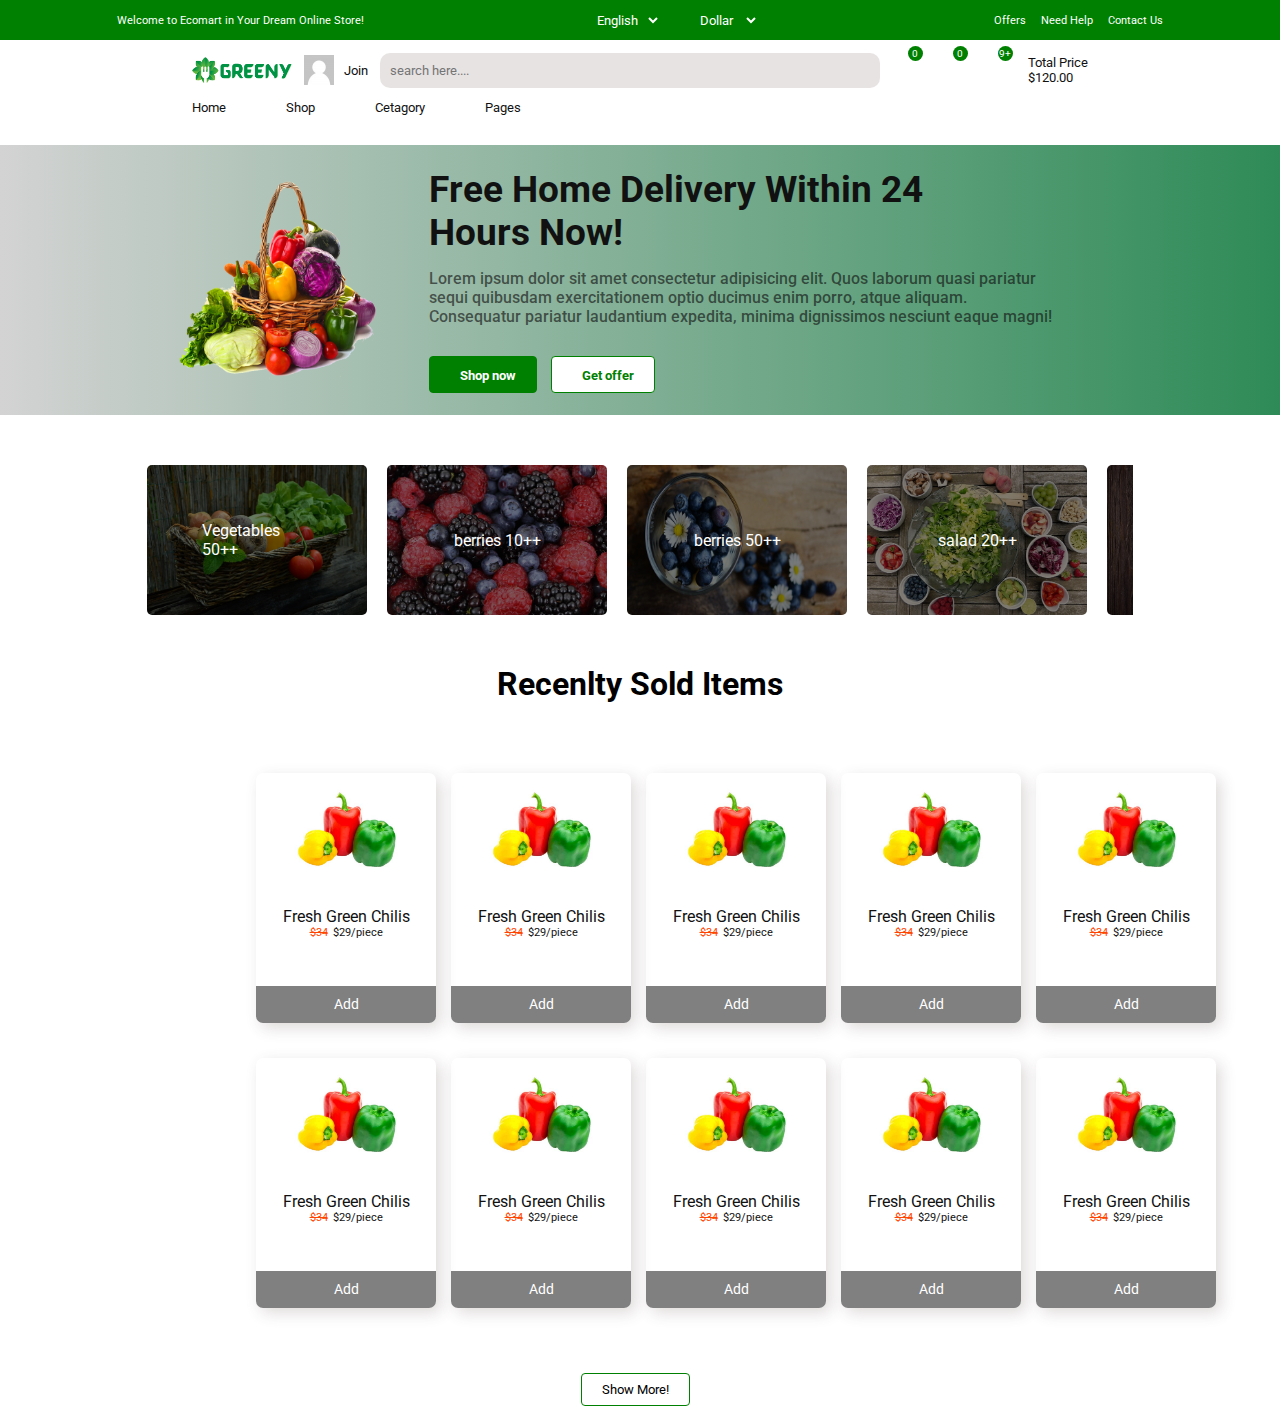
<file: index.html>
<!DOCTYPE html>
<html lang="en">
  <head>
    <meta charset="UTF-8" />
    <meta name="viewport" content="width=device-width, initial-scale=1.0" />
    <title>greeny website theme forest design</title>
    <link rel="stylesheet" href="style.css" />
    <link
      rel="stylesheet"
      href="https://cdnjs.cloudflare.com/ajax/libs/font-awesome/6.4.2/css/all.min.css"
      integrity="sha512-z3gLpd7yknf1YoNbCzqRKc4qyor8gaKU1qmn+CShxbuBusANI9QpRohGBreCFkKxLhei6S9CQXFEbbKuqLg0DA=="
      crossorigin="anonymous"
      referrerpolicy="no-referrer"
    />
  </head>
  <body>
    <div class="container">
      <div class="header">
        <h1 class="headingText">
          Welcome to Ecomart in Your Dream Online Store!
        </h1>
        <div class="header-tools">
          <div class="language">
            <i class="fa-solid fa-earth-americas"></i>
            <div class="lang-list">
              <select name="language" id="language">
                <option value="English">English</option>
                <option value="Bangla">Bangla</option>
                <option value="Bangla">Arabic</option>
                <option value="Bangla">Hindi</option>
              </select>
            </div>
          </div>
          <div class="currency">
            <i class="fa-solid fa-dollar-sign"></i>
            <div class="curr-list">
              <select name="currency" id="currency">
                <option value="Dollar">Dollar</option>
                <option value="Taka">Taka</option>
                <option value="Rupee">Rupee</option>
                <option value="Real">Real</option>
              </select>
            </div>
          </div>
        </div>
        <div class="tooltipBar">
          <a href="#">Offers</a>
          <a href="#">Need Help</a>
          <a href="#">Contact Us</a>
        </div>
      </div>
    </div>

    <div class="navBar">
      <img src="images/logo.png" alt="logo" class="logo" />
      <div class="user">
        <img src="images/user.png" alt="user" class="userIcon" />
        <a href="#">Join</a>
      </div>
      <div class="search">
        <input type="text" placeholder="search here...." /><i
          class="fa-solid fa-magnifying-glass searchIcon"
        ></i>
      </div>
      <div class="shoppingIcon">
        <div>
          <i class="fa-solid fa-bag-shopping"></i>
          <span>0</span>
        </div>
        <div>
          <i class="fa-solid fa-cart-shopping"></i>
          <span>0</span>
        </div>
        <div>
          <i class="fa-solid fa-store"></i>
          <span>9+</span>
        </div>
      </div>
      <div class="costing">
        <a href="#">Total Price</a>
        <a href="#">$120.00</a>
      </div>
    </div>

    <!-- cattegory list -->

    <div class="catergory">
      <div class="categoryLeft">
        
      <div class="categoryList">
        <div class="home categoryTool">
          <a href="#">Home</a>
          <i class="fa-solid fa-chevron-down"></i>
          <div class="homeList categoryToolList">
            <ul>
              <li><a href="#">Home grid</a></li>
              <li><a href="#">Home index</a></li>
              <li><a href="#">Home classic</a></li>
              <li><a href="#">Home standard</a></li>
            </ul>
          </div>
        </div>
        <div class="shop categoryTool">
          <a href="#">Shop</a>
          <i class="fa-solid fa-chevron-down"></i>
          <div class="homeList categoryToolList">
            <ul>
              <li><a href="#">Home grid</a></li>
              <li><a href="#">Home index</a></li>
              <li><a href="#">Home classic</a></li>
              <li><a href="#">Home standard</a></li>
            </ul>
          </div>
        </div>
        <div class="shop categoryTool">
          <a href="#">Cetagory</a>
          <i class="fa-solid fa-chevron-down"></i>
          <div class="homeList categoryToolList">
            <ul>
              <li><a href="#">Home grid</a></li>
              <li><a href="#">Home index</a></li>
              <li><a href="#">Home classic</a></li>
              <li><a href="#">Home standard</a></li>
            </ul>
          </div>
        </div>
        <div class="shop categoryTool">
          <a href="#">Pages</a>
          <i class="fa-solid fa-chevron-down"></i>
          <div class="homeList categoryToolList">
            <ul>
              <li><a href="#">Home grid</a></li>
              <li><a href="#">Home index</a></li>
              <li><a href="#">Home classic</a></li>
              <li><a href="#">Home standard</a></li>
            </ul>
          </div>
        </div>
        </div>
      </div>
      </div>
    </div>

    <div class="imageSlider">
      <img src="images/01.png" alt="image 1" class="sliderImg">
      <div class="sliderDesc">
        <h1>Free Home Delivery Within 24 <br> Hours Now!</h1>
        <p>Lorem ipsum dolor sit amet consectetur adipisicing elit. Quos laborum quasi pariatur <br>sequi quibusdam exercitationem optio ducimus enim porro, atque aliquam. <br> Consequatur pariatur laudantium expedita, minima dignissimos nesciunt eaque magni!</p>
        <div class="sliderBtn">
          <button class="primaryBtn"><i class="fa-solid fa-cart-shopping"></i>Shop now</button>
          <button class="primaryBtn"><i class="fa-solid fa-tag"></i>Get offer</button>
        </div>
      </div>
    </div>

    <!-- small slider starts from here -->

    <div class="smSlider">
        
      <div class="smSliderItem">
          <img src="images/vegetable.jpg" alt="berries">
          <span>Vegetables 50++</span>
      </div>
      <div class="smSliderItem">
          <img src="images/berries.jpg" alt="berries">
          <span>berries 10++</span>
      </div>
      <div class="smSliderItem">
          <img src="images/berries2.jpg" alt="berries">
          <span>berries 50++</span>
      </div>
      <div class="smSliderItem">
          <img src="images/salad.jpg" alt="berries">
          <span>salad 20++</span>
      </div>
      <div class="smSliderItem">
          <img src="images/spaghetti.jpg" alt="berries">
          <span>spaghetti 5</span>
      </div>
      <div class="smSliderItem">
          <img src="images/vegetable.jpg" alt="berries">
          <span>Vegetables 50++</span>
      </div>
      <div class="smSliderItem">
          <img src="images/berries.jpg" alt="berries">
          <span>berries 10++</span>
      </div>
      <div class="smSliderItem">
          <img src="images/berries2.jpg" alt="berries">
          <span>berries 50++</span>
      </div>
      <div class="smSliderItem">
          <img src="images/salad.jpg" alt="berries">
          <span>salad 20++</span>
      </div>
      <div class="smSliderItem">
          <img src="images/spaghetti.jpg" alt="berries">
          <span>spaghetti 5</span>
      </div>
    </div>

      <h1 class="soldHeading">Recenlty Sold Items</h1>
    <div class="recentSold">
      <div class="soldItem">
        <a href="#" >
        <img src="images/01.jpg" alt="image 1" class="sold"></a>
        <div class="soldItemDesc">
          <p>Fresh Green Chilis</p>
          <p><span>$34</span>$29/piece</p>
        </div>
        <button class="soldBtn">
          Add
        </button>
        <div class="overlay">
          <div class="overlayIcon">
            <i class="fa-regular fa-eye"></i><i class="fa-solid fa-share-nodes"></i>
            <i class="fa-solid fa-clover"></i>
          </div>
        </div>
      </div>
      <div class="soldItem">
        <a href="#">
        <img src="images/01.jpg" alt="image 1"></a>
        <div class="soldItemDesc">
          <p>Fresh Green Chilis</p>
          <p><span>$34</span>$29/piece</p>
        </div>
        <button class="soldBtn">
          Add
        </button>
        <div class="overlay">
          <div class="overlayIcon">
            <i class="fa-regular fa-eye"></i><i class="fa-solid fa-share-nodes"></i>
            <i class="fa-solid fa-clover"></i>
          </div>
        </div>
      </div>
      <div class="soldItem">
        <a href="#">
        <img src="images/01.jpg" alt="image 1"></a>
        <div class="soldItemDesc">
          <p>Fresh Green Chilis</p>
          <p><span>$34</span>$29/piece</p>
        </div>
        <button class="soldBtn">
          Add
        </button>
        <div class="overlay">
          <div class="overlayIcon">
            <i class="fa-regular fa-eye"></i><i class="fa-solid fa-share-nodes"></i>
            <i class="fa-solid fa-clover"></i>
          </div>
        </div>
      </div>
      <div class="soldItem">
        <a href="#">
        <img src="images/01.jpg" alt="image 1"></a>
        <div class="soldItemDesc">
          <p>Fresh Green Chilis</p>
          <p><span>$34</span>$29/piece</p>
        </div>
        <button class="soldBtn">
          Add
        </button>
        <div class="overlay">
          <div class="overlayIcon">
            <i class="fa-regular fa-eye"></i><i class="fa-solid fa-share-nodes"></i>
            <i class="fa-solid fa-clover"></i>
          </div>
        </div>
      </div>
      <div class="soldItem">
        <a href="#">
        <img src="images/01.jpg" alt="image 1"></a>
        <div class="soldItemDesc">
          <p>Fresh Green Chilis</p>
          <p><span>$34</span>$29/piece</p>
        </div>
        <button class="soldBtn">
          Add
        </button>
        <div class="overlay">
          <div class="overlayIcon">
            <i class="fa-regular fa-eye"></i><i class="fa-solid fa-share-nodes"></i>
            <i class="fa-solid fa-clover"></i>
          </div>
        </div>
      </div>
      <div class="soldItem">
        <a href="#">
        <img src="images/01.jpg" alt="image 1"></a>
        <div class="soldItemDesc">
          <p>Fresh Green Chilis</p>
          <p><span>$34</span>$29/piece</p>
        </div>
        <button class="soldBtn">
          Add
        </button>
        <div class="overlay">
          <div class="overlayIcon">
            <i class="fa-regular fa-eye"></i><i class="fa-solid fa-share-nodes"></i>
            <i class="fa-solid fa-clover"></i>
          </div>
        </div>
      </div>
      <div class="soldItem">
        <a href="#">
        <img src="images/01.jpg" alt="image 1"></a>
        <div class="soldItemDesc">
          <p>Fresh Green Chilis</p>
          <p><span>$34</span>$29/piece</p>
        </div>
        <button class="soldBtn">
          Add
        </button>
        <div class="overlay">
          <div class="overlayIcon">
            <i class="fa-regular fa-eye"></i><i class="fa-solid fa-share-nodes"></i>
            <i class="fa-solid fa-clover"></i>
          </div>
        </div>
      </div>
      <div class="soldItem">
        <a href="#">
        <img src="images/01.jpg" alt="image 1"></a>
        <div class="soldItemDesc">
          <p>Fresh Green Chilis</p>
          <p><span>$34</span>$29/piece</p>
        </div>
        <button class="soldBtn">
          Add
        </button>
        <div class="overlay">
          <div class="overlayIcon">
            <i class="fa-regular fa-eye"></i><i class="fa-solid fa-share-nodes"></i>
            <i class="fa-solid fa-clover"></i>
          </div>
        </div>
      </div>
      <div class="soldItem">
        <a href="#">
        <img src="images/01.jpg" alt="image 1"></a>
        <div class="soldItemDesc">
          <p>Fresh Green Chilis</p>
          <p><span>$34</span>$29/piece</p>
        </div>
        <button class="soldBtn">
          Add
        </button>
        <div class="overlay">
          <div class="overlayIcon">
            <i class="fa-regular fa-eye"></i><i class="fa-solid fa-share-nodes"></i>
            <i class="fa-solid fa-clover"></i>
          </div>
        </div>
      </div>
      <div class="soldItem">
        <a href="#">
        <img src="images/01.jpg" alt="image 1"></a>
        <div class="soldItemDesc">
          <p>Fresh Green Chilis</p>
          <p><span>$34</span>$29/piece</p>
        </div>
        <button class="soldBtn">
          Add
        </button>
        <div class="overlay">
          <div class="overlayIcon">
            <i class="fa-regular fa-eye"></i><i class="fa-solid fa-share-nodes"></i>
            <i class="fa-solid fa-clover"></i>
          </div>
        </div>
      </div>
    </div>
    <div class="showMore">
      <a href="#">
        <button class="primaryBtn">Show More!</button>
      </a>
    </div>


    <script src="main.js"></script>
  </body>
</html>
</file>
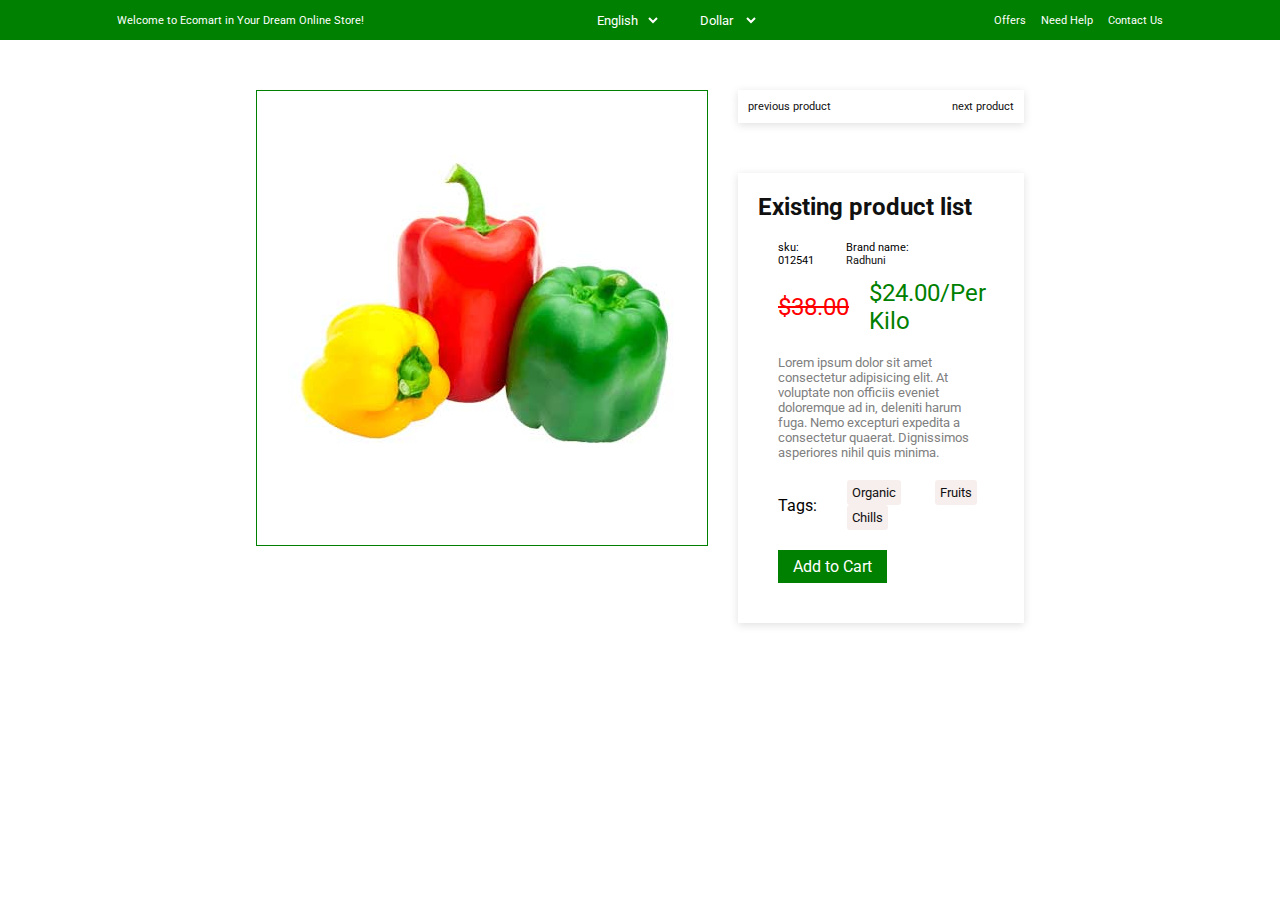
<file: product.html>
<!DOCTYPE html>
<html lang="en">
  <head>
    <meta charset="UTF-8" />
    <meta name="viewport" content="width=device-width, initial-scale=1.0" />
    <title>product page</title>
    <link rel="stylesheet" href="product.css">
    <link rel="stylesheet" href="style.css" />
  </head>
  <body>
    <div class="container">
      <div class="header">
        <h1 class="headingText">
          Welcome to Ecomart in Your Dream Online Store!
        </h1>
        <div class="header-tools">
          <div class="language">
            <i class="fa-solid fa-earth-americas"></i>
            <div class="lang-list">
              <select name="language" id="language">
                <option value="English">English</option>
                <option value="Bangla">Bangla</option>
                <option value="Bangla">Arabic</option>
                <option value="Bangla">Hindi</option>
              </select>
            </div>
          </div>
          <div class="currency">
            <i class="fa-solid fa-dollar-sign"></i>
            <div class="curr-list">
              <select name="currency" id="currency">
                <option value="Dollar">Dollar</option>
                <option value="Taka">Taka</option>
                <option value="Rupee">Rupee</option>
                <option value="Real">Real</option>
              </select>
            </div>
          </div>
        </div>
        <div class="tooltipBar">
          <a href="#">Offers</a>
          <a href="#">Need Help</a>
          <a href="#">Contact Us</a>
        </div>
      </div>
    </div>

    <div class="productContainer">
      <div class="product-left">

        <img src="images/01.jpg" alt="">

      </div>
      <div class="product-right">

        <div class="product-nav">
          <a href="#">previous product</a>
          <a href="#">next product</a>
        </div>

        <div class="productDesc">
          <h1>Existing product list</h1>
          <div class="skuInfo">
            <p>sku: 012541</p>
            <p>Brand name: <span><a href="#">Radhuni</a></span></p>
          </div>
          <div class="priceTag">
            <span>$38.00 </span><span>$24.00/Per Kilo</span>
          </div>
          <p class="productInfo">Lorem ipsum dolor sit amet consectetur adipisicing elit. At voluptate non officiis eveniet doloremque ad in, deleniti harum fuga. Nemo excepturi expedita a consectetur quaerat. Dignissimos asperiores nihil quis minima.</p>
          <div class="tags">
            <label for="tags">Tags:</label>
            <ul>
              <li><a href="#">Organic</a></li>
              <li><a href="#">Fruits</a></li>
              <li><a href="#">Chills</a></li>
            </ul>
          </div>

          <button class="addcart">Add to Cart</button>
        </div>

      </div>
      </div>
    </div>
  </body>
</html>
</file>
<file: style.css>
@import url('https://fonts.googleapis.com/css2?family=Roboto:wght@300;400;700;900&display=swap');


:root {
  --primary-color: green;
}

* {
  padding: 0;
  margin: 0;
  box-sizing: border-box;
  font-family: 'Roboto', sans-serif;
}

a {
  cursor: pointer;
  text-decoration: none;
  color: #111;
}

.header {
  width: 100%;
  height: 40px;
  display: flex;
  align-items: center;
  justify-content: space-around;
  background-color: var(--primary-color);
}

.headingText {
  font-size: 0.7rem;
  color: white;
  font-weight: 400;
}

.header-tools {
  display: flex;
  align-items: center;
  justify-content: center;
  gap: 40px;
}

.language {
  display: flex;
  align-items: center;
  justify-content: center;
  width: 50px;
}

.language i {
  font-size: 0.7rem;
  color: white;
}

.lang-list select {
  padding: 7px;
  display: block;
  background: transparent;
  outline: none;
  border: none;
}

.lang-list select option {
  color: #111;
}

.lang-list select:first-child {
  color: white;
}

.currency {
  display: flex;
  align-items: center;
  justify-content: center;
}

.currency i {
  font-size: 0.7rem;
  color: white;
}

.curr-list select {
  padding: 7px;
  display: block;
  background: transparent;
  outline: none;
  border: none;
}

.curr-list select option {
  color: #111;
}

.curr-list select:first-child {
  color: white;
}

.tooltipBar {
  display: flex;
  align-items: center;
  justify-content: space-around;
  gap: 15px;
}

.tooltipBar a {
  font-size: 0.7rem;
  color: white;
  text-decoration: none;
  cursor: pointer;
}

/* navbar starts from here */

.navBar {
  width: 70%;
  height: 60px;
  margin: 0 auto;
  display: flex;
  align-items: center;
  justify-content: space-between;
}

.navBar .logo {
  width: 100px;
  cursor: pointer;
}

.user {
  display: flex;
  align-items: center;
  justify-content: center;
  gap: 10px;
}

.userIcon {
  height: 30px;
  width: 30px;
}

.user a {
  font-size: 0.8rem;
  text-decoration: none;
  color: #111;
}

.search {
  width: 500px;
  padding: 10px;
  display: flex;
  align-items: center;
  justify-content: space-between;
  background-color: rgba(221, 216, 216, 0.712);
  border-radius: 10px;
}

.search input {
  width: 80%;
  background-color: transparent;
  outline: none;
  border: none;
  height: 100%;
}

.searchIcon {
  font-size: 1rem;
  cursor: pointer;
  margin-right: 20px;
}

.shoppingIcon {
  display: flex;
  align-items: center;
  justify-content: space-between;
  gap: 10px;
}

.shoppingIcon div {
  padding: 7px;
  width: 35px;
  height: 35px;
  border-radius: 50%;
  color: #111;
  display: flex;
  align-items: center;
  justify-content: center;
  position: relative;
  cursor: pointer;
}

.shoppingIcon div span {
  position: absolute;
  top: -20%;
  right: 10%;
  font-size: 0.6rem;
  background-color: var(--primary-color);
  width: 15px;
  height: 15px;
  border-radius: 50%;
  display: flex;
  align-items: center;
  justify-content: center;
  color: white;
}

.shoppingIcon div:hover {
  background-color: var(--primary-color);
}

.costing {
  display: flex;
  align-items: flex-start;
  flex-direction: column;
  font-size: 0.8rem;
  cursor: pointer;
}

.costing a:hover {
  color: var(--primary-color);
}

/* category starts from here */

.catergory {
  width: 70%;
  margin: 0 auto;
  display: flex;
  align-items: center;
  justify-content: space-between;
}

.categoryLeft .categoryList {
  display: flex;
  align-items: center;
  justify-content: space-between;
  gap: 60px;
  font-size: 0.8rem;
}

.categoryTool {
  position: relative;
  cursor: pointer;
}

.categoryToolList {
  position: absolute;
  top: 30px;
  left: 0;
  min-width: 150px;
  padding: 5px;
  background-color: white;
  box-shadow: 2px 2px 5px rgba(221, 216, 216, 0.712);
  display: none;
}

.categoryToolList ul li {
  list-style-type: none;
  padding: 5px;
  color: #111;
}

.categoryTool:hover .categoryToolList {
  display: block;
}

/* image slider starts from here */

.imageSlider {
  margin-top: 30px;
  width: 100vw;
  height: 30vh;
  display: flex;
  align-items: center;
  justify-content: center;
  background: linear-gradient(to right, lightgrey, seagreen);
}

.sliderImg {
  width: 200px;
  height: 200px;
}

.sliderDesc {
  padding: 50px;
}

.sliderDesc h1 {
  font-size: 2.3rem;
  color: #111;
}

.sliderDesc p {
  font-size: 1rem;
  color: #111111a2;
  margin: 15px 0;
  font-weight: 500;
}

.primaryBtn {
  padding: 8px 20px;
  border: 1px solid var(--primary-color);
  margin-right: 10px;
  margin-top: 15px;
  border-radius: 4px;
  background-color: transparent;
  cursor: pointer;
  transition: all 0.5s ease-in-out;
}

.sliderDesc button i {
  padding: 5px;
  font-size: 1rem;
}

.sliderDesc button:nth-child(1) {
  background-color: var(--primary-color);
  color: white;
  font-weight: 700;
}

.sliderDesc button:nth-child(2) {
  color: var(--primary-color);
  background-color: white;
  font-weight: 700;
  border-color: var(--primary-color);
}

button:nth-child(1):hover {
  color: var(--primary-color);
  background-color: white;
  font-weight: 700;
  border-color: var(--primary-color);
}

button:nth-child(2):hover {
  background-color: var(--primary-color);
  color: white;
  font-weight: 700;
}

/* small slider starts from here */

.smSlider {
  width: 77%;
  margin: 50px auto;
  display: flex;
  gap: 20px;
  overflow: hidden;

}

.smSliderItem {
  display: flex;
  align-items: center;
  justify-content: center;
  position: relative;
  width: 220px;
  height: 150px;
  border-radius: 5px;
  cursor: pointer;
}

.smSliderItem span {
  position: absolute;
  top: 50%;
  left: 50%;
  transform: translate(-50%, -50%);
  color: white;
}

.smSliderItem img {
  width: 220px;
  height: 150px;
  filter: brightness(0.5);
  border-radius: 5px;
}

.smSlider:hover {
  animation: anim 5s linear;
  animation-iteration-count: infinite;
}

@keyframes anim {
  0% {
    transform: translateX(-100px);
  }

  50% {
    transform: translateX(-200px);
  }

  100% {
    transform: translateX(-400px);
  }
}


@media screen and (max-width: 500px) {
  .header {
    width: 100%;
    display: flex;
    flex-direction: column;
    height: max-content;
    padding: 10px;
  }

  .navBar {
    min-height: fit-content;
    margin-top: 30px;
    display: flex;
    flex-direction: column;
    gap: 20px;
  }

  .search {
    width: 200px;
  }

  .catergory {
    display: none;
  }


  .imageSlider {
    height: auto;
    width: 100%;
    display: flex;
    flex-direction: column;
    margin-top: 30vh;
  }

  .imageSlider img {
    height: 150px;
    width: 150px;
  }

  .smSlider {
    display: flex;
    flex-direction: column;
    min-height: 100vh;
    align-items: center;
    justify-content: center;
  }
}

/* recently solds starts here */

.recentSold {
  width: 60%;
  margin: 50px auto;
  display: grid;
  grid-template-columns: auto auto auto auto auto;
  grid-gap: 15px;
}

.soldHeading {
  text-align: center;
}

.soldItem {
  box-shadow: 5px 5px 15px rgba(221, 216, 216, 0.952);
  min-height: 250px;
  width: 180px;
  text-align: center;
  margin-top: 20px;
  border-radius: 7px;
  position: relative;
}

.sold {
  z-index: 88;
}

.soldItem img {
  width: 120px;
  height: 120px;
}

.soldItemDesc {
  margin: 10px auto;
}

.soldItemDesc p {
  font-size: 0.7rem;
  color: #111;
}

.soldItemDesc p:nth-child(1) {
  font-size: 1rem;
}


.soldItemDesc:nth-child(2) span:nth-child(1) {
  text-decoration: line-through;
  color: orangered;
  margin-right: 5px;
}

.soldItemDesc:nth-child(2) span:nth-child(2) {
  text-decoration: line-through;
  color: var(--primary-color);
  margin-right: 5px;
  font-weight: 800;
}

.soldBtn {
  position: absolute;
  bottom: 0;
  left: 0;
  width: 100%;
  font-size: 0.9rem;
  color: white;
  background-color: gray;
  outline: none;
  border: none;
  padding: 10px 10px;
  cursor: pointer;
  z-index: 5;
  border-bottom-left-radius: 7px;
  border-bottom-right-radius: 7px;
}

.soldItem:hover {
  border: 1px solid var(--primary-color);
}

.soldItem button:hover {
  background-color: var(--primary-color);
  color: white;
}



.soldItem:hover .soldBtn {
  background-color: var(--primary-color);
  color: white;
}

.overlay {
  position: absolute;
  top: 50%;
  left: 0;
  width: 100%;
  height: 50%;
  background: rgba(206, 200, 200, 0.089);
  display: flex;
  align-items: center;
  justify-content: center;
  display: none;
  text-align: center;
  z-index: 2;
  cursor: pointer;
}

.overlay i {
  display: inline-block;
  font-size: 1rem;
  color: white;
  background-color: var(--primary-color);
  padding: 10px;
  margin: 10px;
  border-radius: 5px;
}

.soldItem:hover .overlay {
  display: flex;
}

.showMore {
  width: 60%;
  margin: 0 auto;
  text-align: center;
}

.showMore button:hover {
  background-color: var(--primary-color);
  color: white;
}

.addBtn {
  font-size: 1rem;
  background-color: transparent;
  width: 30px;
  outline: none;
  border: none;
  color: white;
}
</file>
<file: product.css>
* {
  margin: 0;
  box-sizing: border-box;
  outline: none;
  border: none;
  padding: 0;
}

.productContainer {
  width: 60%;
  margin: 50px auto;
  height: 70vh;
  display: flex;
  align-items: flex-start;
  justify-content: center;
  gap: 30px;
}

.product-left {
  flex: 1;
  border: 1px solid green;
  position: relative;
}

.product-right {
  flex: 1;

}

.product-nav {
  display: flex;
  align-items: center;
  justify-content: space-between;
  padding: 10px;
  box-shadow: rgba(99, 99, 99, 0.2) 0px 2px 8px 0px;
}

.product-nav a {
  color: #111;
  ;
  font-weight: 400;
  font-size: 0.7rem;
}

.productDesc {
  box-shadow: rgba(99, 99, 99, 0.2) 0px 2px 8px 0px;
  margin-top: 50px;
  padding: 20px;
}

.productDesc h1 {
  font-size: 1.5rem;
  color: #111;
  font-weight: 700;
  cursor: pointer;
}

.productDesc h1:hover {
  color: green;
}

.skuInfo {
  margin-top: 20px;
  display: flex;
  margin-right: 30px;
  width: 70%;
  font-size: 0.7rem;
  cursor: pointer;
}

.skuInfo p {
  margin-left: 20px;
}

.priceTag {
  margin-top: 12px;
  width: 70%;
  display: flex;
  align-items: center;
}

.priceTag span {
  margin-left: 20px;
  cursor: pointer;
  font-size: 1.5rem;
  color: green;
}

.priceTag span:first-child {
  text-decoration: line-through;
  color: red;
}

.productInfo {
  font-size: 0.8rem;
  color: gray;
  font-weight: 400;
  margin: 20px;
}

.tags {
  margin-left: 20px;
  display: flex;
  align-items: center;
}

.tags ul li {
  padding: 5px;
  list-style: none;
  display: inline-block;
  margin-left: 30px;
  font-size: 0.8rem;
  background: rgba(235, 213, 213, 0.397);
  border-radius: 3px;
}

.tags ul li:hover {
  background-color: green;
}

.tags ul li:hover a {
  color: white;
}

.addcart {
  margin: 20px;
  background-color: green;
  font-size: 1rem;
  color: white;
  padding: 7px 15px;
  cursor: pointer;
}
</file>
